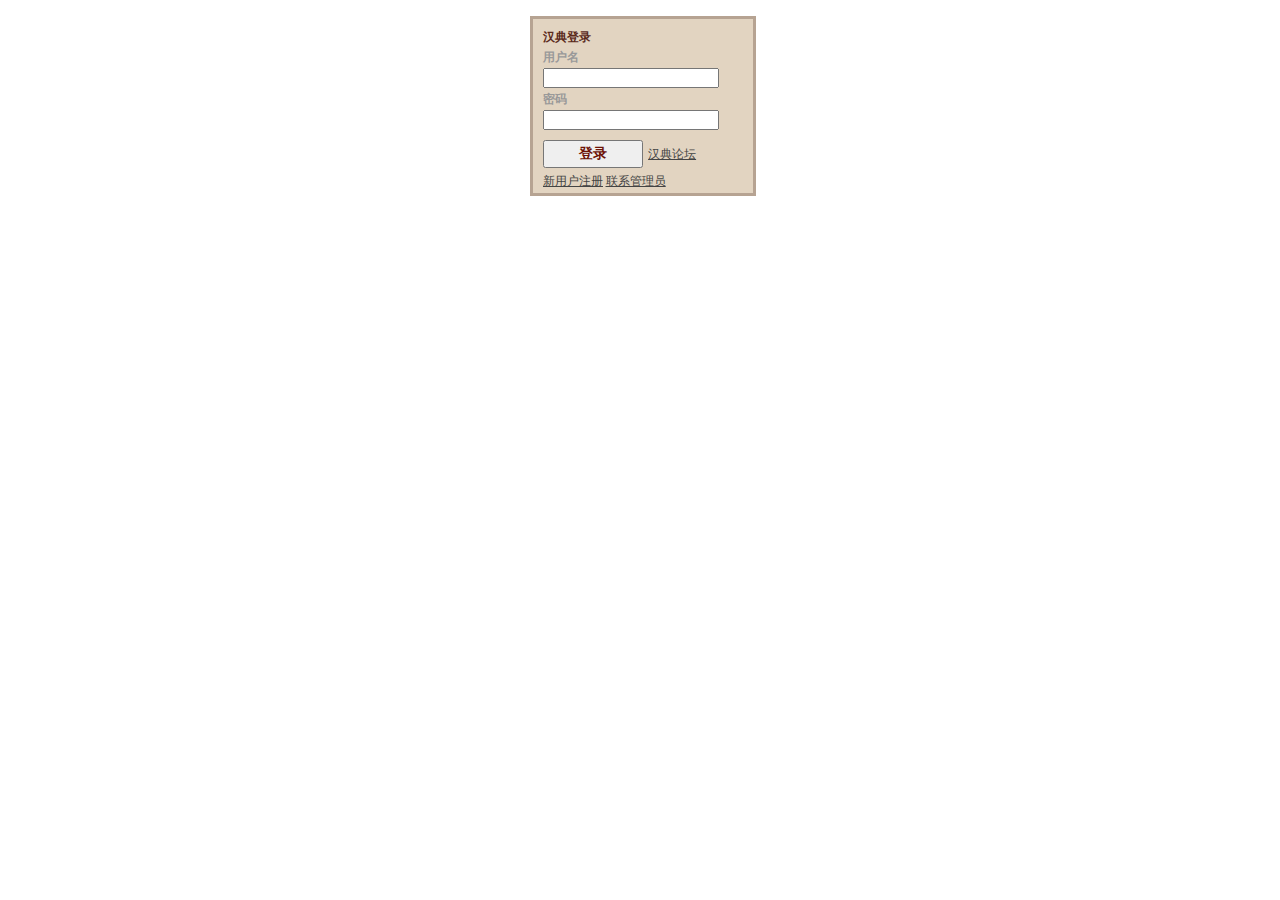
<file: trunk/index.htm>
﻿<!DOCTYPE html>
<html>
<head>
<title>汉典备忘录</title>
<meta http-equiv="content-type" content="text/html; charset=utf-8">
<meta charset="utf-8">
<link rel="stylesheet" rev="stylesheet" href="bwl.css" type="text/css" media="all" />
<script type="text/javascript" src="jquery.min.js"></script>
<script type="text/javascript" src="jquery.cookie.js"></script>
<script type="text/javascript" src="bwl.js"></script>
</head>

<body>
<div id="bwl_main">
	<div id="bwl_user">欢迎您 </div>
	<div id="bwl_debug"></div>
	<div id="bwl_tools">
		<form id="bwl_form_logout" method="post" action="bwl.php">
			<button id="bwl_add">增加词条</button>
			<input type="checkbox" id="control_all" onClick="selectAllList()"><span>全选</span>&nbsp;
			<button id="bwl_delete">删除</button>
			<button id="bwl_download">导出</button>
			<input class="button" type="submit" value="退出" />
			<input type="hidden" name="type" value="logout" />
		</form>
	</div>
	<div id="bwl_new">
		<form id="bwl_form_new">
			词条名：<input type="text" name="bwl_word" />
			备注：<textarea name="bwl_comment"></textarea>
			<input type="submit" value="添加" />
			<input type="reset" value="清除" />
		</form>
	</div>
	<div id="bwl_display">
		<div id="bwl_table">
		<!--
		<dl>
			<dd>
				<span class="strong">·</span>
				<div>
					<h4>
						<a href="http://www.zdic.net/search/?q=%C3%A7%C2%A0%E2%80%9A" target="_blank">ç&nbsp;‚</a>	<span>11/3/7<input type="checkbox" id="bwl_chk_117065" name="delete_list">	</span>
					</h4>
				</div>
				<div>
					<div class="bz" id="bwl_text_117065">'*d'''''</div>
		  		</div>
		  	</dd>
		</dl>
		-->
		</div>
		<div id="bwl_page"></div>
	</div>
</div>


<div id="bwl_login">
  <div id="heading">
    汉典登录
    <form id="bwl_form_login" method="post" action="bwl.php">
      <label class="mylabel" for="txtUsername">用户名</label>
      <input class="textbox" id="txtUsername" type="text" name="username" /><br/ >
      <label class="mylabel" for="txtPassword">密码</label>
      <input class="textbox" id="txtPassword" type="password" name="password" />
      <div>
        <input class="button" type="submit" value="登录" />&nbsp;
        <a href="http://bbs.zdic.net" target="_blank">汉典论坛</a>
      </div>
      <div>
        <a href="http://bbs.zdic.net/zregister.php" target="_blank">新用户注册</a>
        <a href="mailto:zdic.net@gmail.com" target="_blank">联系管理员</a>
      </div>
      <input type="hidden" name="word" />
      <input type="hidden" name="comment" />
      <input type="hidden" name="page" />
      <input type="hidden" name="type" value="login" />
</form>
</div>

</body>
</html>
</file>
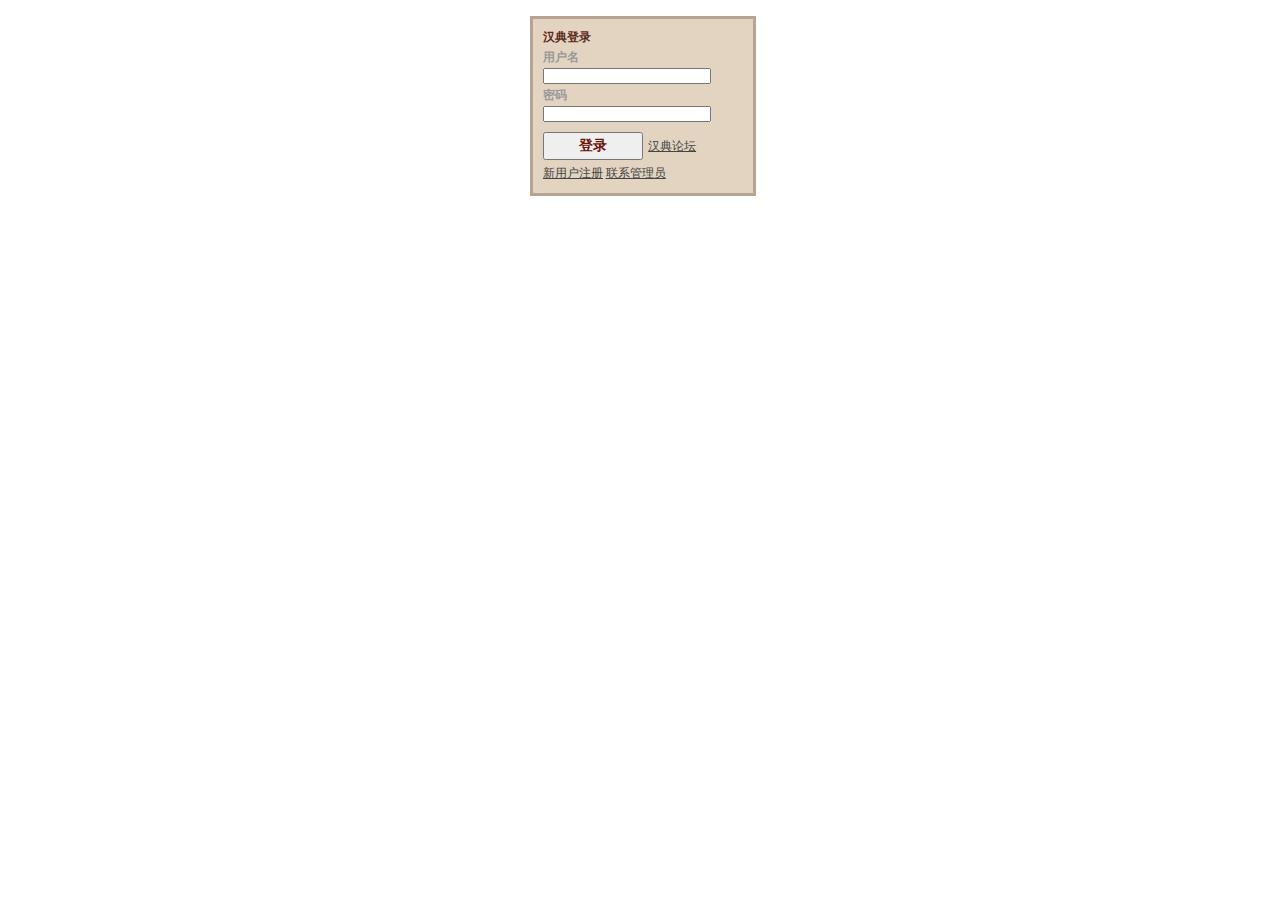
<file: branches/V1.0/index.htm>
﻿﻿<HTML>
<HEAD>
<TITLE>汉典备忘录</TITLE>
<META http-equiv=Content-Type content="text/html; charset=utf-8">
<meta name=vs_showGrid content="True"><meta name=vs_defaultClientScript content="JavaScript">
<script language="javascript" type="text/javascript" src="mootools-1.2.1-core-nc.js"></script>
<meta name=vs_targetSchema content="HTML 4.0">
<link rel="stylesheet" rev="stylesheet" href="bwl.css" type="text/css" media="all" />
<link rel="stylesheet" rev="stylesheet" href="login.css" type="text/css" media="all" />
<script type="text/javascript" src="bwl.js"></script>


</HEAD>
<BODY>
<div id="bwl_main">
	<div id="bwl_user">欢迎您 </div>
	<div id="bwl_debug"></div>
	<div id="bwl_tools">
		<button id="bwl_add">增加词条</button>
		<input type=checkbox name="controlall" onClick="selectalllist()"><span>全选</span>　<button id="bwl_delete">删除</button>
	</div>
	<div id="bwl_new">
		<form id="bwl_form_new">
			词条名：<input type="text" name="bwl_word" />
			备注：<textarea name="bwl_comment"></textarea>
			<input type="submit" value="添加" />
			<input type="reset" value="清除" />
		</form>
	</div>
	<div id="bwl_display">
		<form name="bwl_form_tbl" id="bwl_form_tbl"><div id="bwl_tbl"></div></form>
		<div id="bwl_page"></div>
	</div>
</div>


<DIV id=bwl_login>
<DIV id=Heading>
汉典登录
<form id="bwl_form_login">
<LABEL class=MyLabel>用户名</LABEL>
<input class=Textbox type="text" name="username" />
<LABEL class=MyLabel>密码</LABEL>
<input class=Textbox type="password" name="password" />
<DIV><input class=Button type="submit" value="登录" />&nbsp;&nbsp;<A href="http://bbs.zdic.net" target="_blank">汉典论坛</A> </DIV>
<DIV><A href="http://bbs.zdic.net/zregister.php" target="_blank">新用户注册</A>   <A href="mailto:zdic.net@gmail.com" target="_blank">联系管理员</A> </DIV>
<input type="hidden" name="word" />
<input type="hidden" name="comment" />
<input type="hidden" name="page" />
<input type="hidden" name="type" value="login" />
<BR style="CLEAR: both">
</form>
</DIV>

<script language="javascript" type="text/javascript">
init();
</script>
</BODY>
</HTML>
</file>
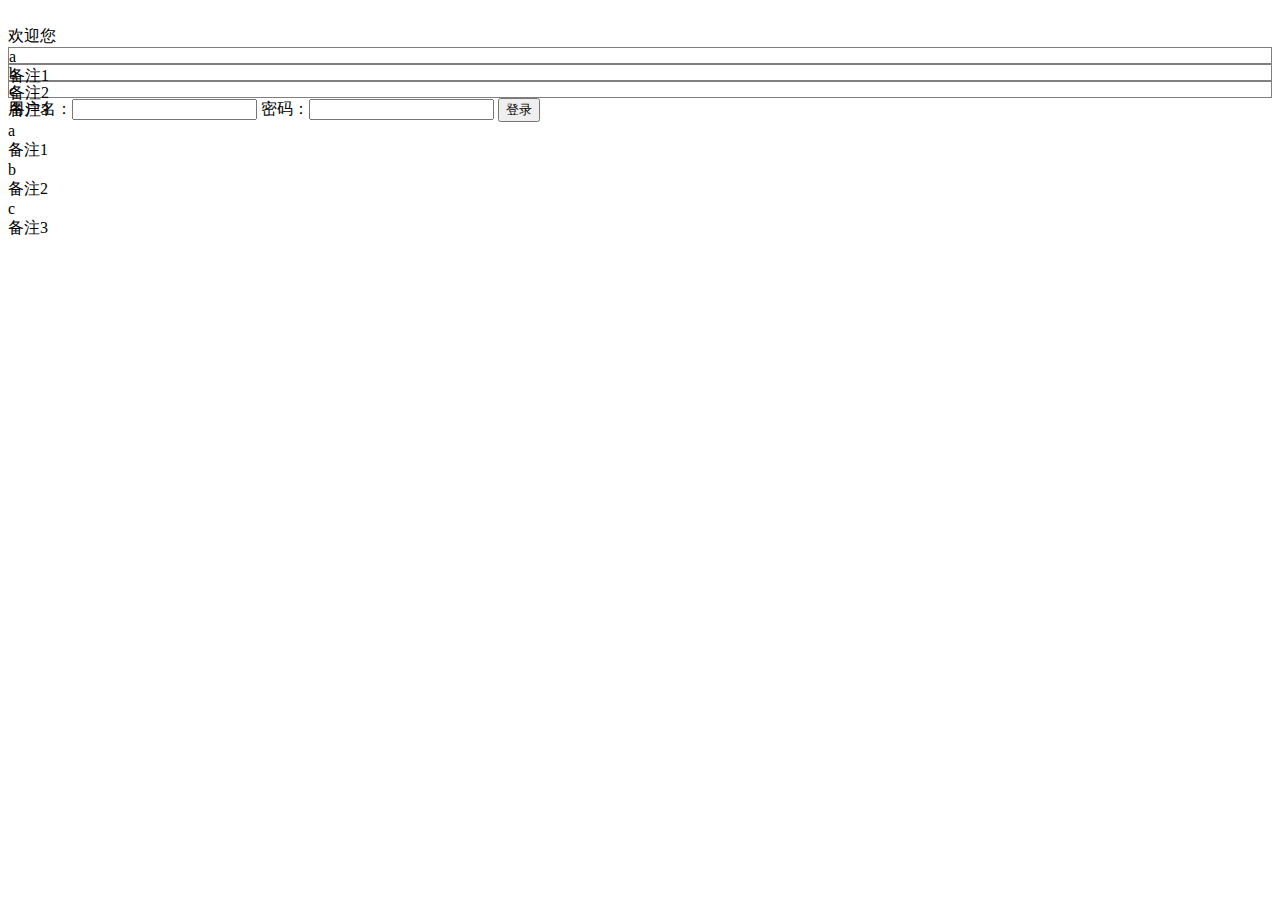
<file: branches/V1.0/test.htm>
﻿﻿<HTML><HEAD>
<TITLE>测试</TITLE>
<META http-equiv=Content-Type content="text/html; charset=utf-8">
<meta name=vs_showGrid content="True"><meta name=vs_defaultClientScript content="JavaScript">
<script language="javascript" type="text/javascript" src="mootools-1.2.1-core-nc.js"></script>
<script language="javascript" type="text/javascript" src="mootools-1.2-more.js"></script>
<meta name=vs_targetSchema content="HTML 4.0">



</HEAD>
<BODY>
<div id="bwl_main">
	<div id="bwl_user">欢迎您</div>
	<div id="bwl_display">
		<div style="height:15;border:1px solid gray">a<div>备注1</div></div>
		<div style="height:15;border:1px solid gray">b<div>备注2</div></div>
		<div style="height:15;border:1px solid gray">c<div>备注3</div></div>
	</div>
</div>

<div id="bwl_login">
	用户名：<input type="text" name="username" />
	密码：<input type="password" name="password" />
	<button onclick="test()">登录</button>
</div>
<div id="bwl_debug"><div>a<div>备注1</div></div><div>b<div>备注2</div></div><div>c<div>备注3</div></div></div><script language="javascript" type="text/javascript">var mySort = new Sortables($('bwl_display'), {	clone: true,	opacity: 0.6,	onComplete: function(){		mySort.serialize()	}});</script></BODY></HTML>
</file>
<file: trunk/bwl.css>
#bwl_cr,#bwl_cr a
{
  color:#a99d94;
  font-size:11px;
}

#bwl_debug
{
  color:#5b2a1c;
  font-size:14px;
  font-weight:700;
  text-align:center;
}

#bwl_login
{
  background:#e2d4c1;
  border-bottom:#b6a392 3px solid;
  border-left:#b6a392 3px solid;
  border-right:#b6a392 3px solid;
  border-top:#b6a392 3px solid;
  display:none;
  height:174px;
  left:50%;
  margin-left:-110px;
  margin-top:8px;
  position:absolute;
  text-align:left;
  top:8px;
  width:220px;
}

#bwl_login #heading
{
  color:#5b2a1c;
  font-family:arial;
  font-size:100%;
  font-weight:700;
  margin:0;
  padding:10px 0 5px 10px;
}

#bwl_login #heading .button
{
  color:#6d1307;
  font-family:Verdana;
  font-size:14px;
  font-weight:700;
  margin-top:5px;
  padding-bottom:3px;
  padding-top:3px;
  width:100px;
}

#bwl_login #heading a.button:link
{
  background:#904;
  border-bottom:#999 1px solid;
  border-left:#999 1px solid;
  border-right:#999 1px solid;
  border-top:#999 1px solid;
  color:#fff;
  display:block;
  font-family:Verdana;
  font-size:15px;
  font-weight:700;
  padding:5px 12px 3px 20px;
  width:50px;
}

#bwl_login #heading a.button:visited
{
  background:#904;
  border-bottom:#999 1px solid;
  border-left:#999 1px solid;
  border-right:#999 1px solid;
  border-top:#999 1px solid;
  color:#fff;
  display:block;
  font-size:15px;
  font-weight:700;
  padding:3px 12px;
  width:60px;
}

#bwl_login #heading a:hover
{
  background-color:#f5f5f5;
  color:#5b2a1c;
  font-size:12px;
  text-decoration:underline;
}

#bwl_login #heading a:link,#bwl_login #heading a:visited
{
  color:#444;
  font-size:12px;
}

#bwl_login #heading div
{
  font-size:85%;
  margin-top:5px;
}

#bwl_login #heading form
{
  margin:0;
  padding:0;
}

#bwl_login #heading h2
{
  border-bottom:#ddd 1px solid;
  color:#999;
  font-family:"trebuchet ms" , lucida grande , verdana, arial, sans-serif;
  font-size:105%;
  font-weight:700;
  margin:0 0 8px;
  padding:0;
  text-transform:uppercase;
}

#bwl_login #heading input.textbox
{
  font-size:14px;
  height:16px;
  padding-left:2px;
  padding-right:2px;
  width:80%;
}

#bwl_login #heading p
{
  margin:0;
  padding:6px 0;
}

#bwl_login #heading p.small
{
  font-size:85%;
  margin-top:12px;
}

#bwl_main
{
  display:none;
  padding:5px;
  text-align:center;
}

#bwl_page
{
  margin:3px;
  padding:3px;
  text-align:center;
}

#bwl_page a
{
  background-color:#dac9b6;
  border-bottom:#c5af90 1px solid;
  border-left:#c5af90 1px solid;
  border-right:#c5af90 1px solid;
  border-top:#c5af90 1px solid;
  color:#666;
  margin-right:2px;
  padding:2px 5px;
  text-decoration:none;
}

#bwl_page a:hover,#bwl_page a:active
{
  background-color:#FFFFE0;
  border-bottom:#5b2b1d 1px solid;
  border-left:#5b2b1d 1px solid;
  border-right:#5b2b1d 1px solid;
  border-top:#5b2b1d 1px solid;
  color:#000;
}

#bwl_page span.current
{
  background-color:#a37c62;
  border-bottom:#5a2a1c 1px solid;
  border-left:#5a2a1c 1px solid;
  border-right:#5a2a1c 1px solid;
  border-top:#5a2a1c 1px solid;
  color:#000;
  font-weight:700;
  margin-right:2px;
  padding:2px 5px;
}

#bwl_page span.disabled
{
  border-bottom:#929292 1px solid;
  border-left:#929292 1px solid;
  border-right:#929292 1px solid;
  border-top:#929292 1px solid;
  color:#929292;
  margin-right:2px;
  padding:2px 5px;
}

#bwl_tools
{
  padding:0 5px 0 0;
  text-align:right;
}

#bwl_user
{
  padding:0 0 0 20px;
  text-align:left;
}

*
{
  font:normal 12px 宋体;
  margin:0;
  padding:0;
}

.diseditable
{
  border-style:solid;
}

.editable
{
  border-style:inset;
}

.mylabel
{
  color:#999;
  display:block;
  font-size:12px;
  font-weight:700;
  margin:3px 0 2px;
  text-transform:uppercase;
}

.wrapper
{
  background:#fff;
  padding:5px;
  position:absolute;
  width:100%;
}

dl
{
  border-bottom:#705a5b 1px dotted;
  clear:both;
  height:16px;
  margin:0;
  padding:5px 0 0;
}

dl dd div
{
  float:left;
  line-height:16px;
  list-style-type:none;
  width:85%;
}

dl dd div div,dl dd div div div,#bwl_add
{
  display:none;
}

dl dd div h4 a
{
  color:#000;
  float:left;
  font-size:12px;
  font-weight:400;
  text-decoration:none;
}

dl dd div h4 a:hover,dl.over dd div h4 a:hover
{
  color:red;
  text-decoration:underline;
}

dl dd div h4 span
{
  float:right;
  width:80px;
}

dl dd div h4,dl.over dd div h4
{
  clear:both;
  font-weight:400;
}

dl dd span
{
  float:left;
  margin-right:5px;
  padding:0;
}

dl.over
{
  background:#e1d6d0;
  border-bottom:#705a5b 1px dotted;
  clear:both;
  height:55px;
  padding:5px;
}

dl.over dd div
{
  float:left;
  list-style-type:none;
  width:85%;
}

dl.over dd div div
{
  clear:both;
  display:block;
  height:100%;
  text-align:left;
  width:100%;
}

dl.over dd div h4 a
{
  color:#5b2a1c;
  float:left;
  font-size:12px;
  font-weight:700;
  text-decoration:none;
}

dl.over dd div h4 span
{
  float:right;
}

dl.over dd span
{
  color:#de520d;
  float:left;
  font-size:14px;
  font-weight:700;
  vertical-align:top;
}
</file>
<file: branches/V1.0/bwl.css>
*{ margin:0; padding:0; font:normal 12px 宋体;}
.wrapper{ position:absolute; width:100%; background:#fff; padding:5px;}
			
/*平常的状态*/
dl{ clear:both; margin:0;padding:5px 0 0 0;height:16px;border-bottom:#705a5b 1px dotted;}
	dl dd{}
		dl dd strong{ float:left; margin-right:5px;padding:0;}
		dl dd div{ float:left; width:85%; list-style-type:none;line-height:16px;}
			dl dd div h4{ clear:both; font-weight:normal}
				dl dd div h4 a{ float:left; color:#000000; font-size:12px; font-weight:normal; text-decoration:none;}
				dl dd div h4 a:hover{ color:#f00; text-decoration:underline;}
				dl dd div h4 span{ float:right; width:80px;}
			dl dd div div {display:none;}
			dl dd div div div {display:none;}
			            
				
/*鼠标划过的状态*/				
dl.over{ clear:both; height:55px; background:#e1d6d0; padding:5px;border-bottom:#705a5b 1px dotted;}
	dl.over dd{}
		dl.over dd strong{ float:left;font-size:14px; color:#de520d; vertical-align:top;font-weight:bold;}
		dl.over dd div{ float:left; width:85%; list-style-type:none;}
			dl.over dd div h4{ clear:both; font-weight:normal}
				dl.over dd div h4 a{ float:left; color:#5b2a1c; font-size:12px; font-weight:bold; text-decoration:none;}
				dl.over dd div h4 a:hover{ color:#f00; text-decoration:underline;}
				dl.over dd div h4 span{ float:right;}
				dl.over dd div div {clear:both; display:block;text-align:left;}
				dl.over dd div div div {clear:both; display:block;text-align:left;}
				dl.over dd div div TEXTAREA {clear:both; display:block;text-align:left;width:100%;height:40px;max-width:300px;}


#bwl_add {display:none;}
#bwl_main {
text-align:center;
padding:5px;
}
#bwl_user{
text-align:left;
padding:0px 0px 0px 20px;
}
#bwl_debug {
text-align:center;
color:#5b2a1c;
font-size:14px;
font-weight:bold;
}

#bwl_tools {
text-align:right;
padding:0px 5px 0px 0px;
}

/*分页样式*/
#bwl_page {
	PADDING-RIGHT: 3px; PADDING-LEFT: 3px; PADDING-BOTTOM: 3px; MARGIN: 3px; PADDING-TOP: 3px; TEXT-ALIGN: center
}
#bwl_page A {
	BORDER-RIGHT: #c5af90 1px solid; PADDING-RIGHT: 5px; BORDER-TOP: #c5af90 1px solid; PADDING-LEFT: 5px; PADDING-BOTTOM: 2px; BORDER-LEFT: #c5af90 1px solid; COLOR: #666666; MARGIN-RIGHT: 2px; PADDING-TOP: 2px; BORDER-BOTTOM: #c5af90 1px solid; TEXT-DECORATION: none;BACKGROUND-COLOR: #dac9b6;
}
#bwl_page A:hover {
	BORDER-RIGHT: #5b2b1d 1px solid; BORDER-TOP: #5b2b1d 1px solid; BORDER-LEFT: #5b2b1d 1px solid; COLOR: #000; BORDER-BOTTOM: #5b2b1d 1px solid; BACKGROUND-COLOR: lightyellow
}
#bwl_page A:active {
	BORDER-RIGHT: #5b2b1d 1px solid; BORDER-TOP: #5b2b1d 1px solid; BORDER-LEFT: #5b2b1d 1px solid; COLOR: #000; BORDER-BOTTOM: #5b2b1d 1px solid; BACKGROUND-COLOR: lightyellow
}
#bwl_page SPAN.current {
	BORDER-RIGHT: #5a2a1c 1px solid; PADDING-RIGHT: 5px; BORDER-TOP: #5a2a1c 1px solid; PADDING-LEFT: 5px; FONT-WEIGHT: bold; PADDING-BOTTOM: 2px; BORDER-LEFT: #5a2a1c 1px solid; COLOR: #000000; MARGIN-RIGHT: 2px; PADDING-TOP: 2px; BORDER-BOTTOM: #5a2a1c 1px solid; BACKGROUND-COLOR: #a37c62
}
#bwl_page SPAN.disabled {
	BORDER-RIGHT: #929292 1px solid; PADDING-RIGHT: 5px; BORDER-TOP: #929292 1px solid; PADDING-LEFT: 5px; PADDING-BOTTOM: 2px; BORDER-LEFT: #929292 1px solid; COLOR: #929292; MARGIN-RIGHT: 2px; PADDING-TOP: 2px; BORDER-BOTTOM: #929292 1px solid
}

#bwl_cr,#bwl_cr a{
color:#a99d94;font-size:11px;}
</file>
<file: branches/V1.0/login.css>
#bwl_login{
position: absolute;	top:8px;left:50%;margin-top: 8px;margin-left: -110px;
	BORDER-RIGHT: #b6a392 3px solid; BORDER-TOP: #b6a392 3px solid; BACKGROUND: #fff; BORDER-LEFT: #b6a392 3px solid; WIDTH: 220px;height:174px; BORDER-BOTTOM: #b6a392 3px solid; TEXT-ALIGN: left;
	background:#e2d4c1;
}
#bwl_login #Heading {
	PADDING-RIGHT: 0px; PADDING-LEFT: 10px; FONT-WEIGHT: bold; FONT-SIZE: 100%; PADDING-BOTTOM: 5px; MARGIN: 0px; COLOR: #5b2a1c; PADDING-TOP: 10px; FONT-FAMILY: arial
}

#bwl_login #Heading form {margin:0;PADDING:0;}

#bwl_login #Heading H2 {
	PADDING-RIGHT: 0px; PADDING-LEFT: 0px; FONT-WEIGHT: bold; FONT-SIZE: 105%; PADDING-BOTTOM: 0px; MARGIN: 0px 0px 8px; TEXT-TRANSFORM: uppercase; COLOR: #999; PADDING-TOP: 0px; BORDER-BOTTOM: #ddd 1px solid; FONT-FAMILY: "trebuchet ms" , "" lucida grande "" , verdana, arial, sans-serif
}
#bwl_login #Heading P {
	PADDING-RIGHT: 0px; PADDING-LEFT: 0px; PADDING-BOTTOM: 6px; MARGIN: 0px; PADDING-TOP: 6px
}
#bwl_login #Heading A:link {
	FONT-SIZE: 12px; COLOR: #444444
}
#bwl_login #Heading A:visited {
	FONT-SIZE: 12px; COLOR: #444444
}
#bwl_login #Heading A:hover {
	FONT-SIZE: 12px; COLOR: #5b2a1c; BACKGROUND-COLOR: #f5f5f5; TEXT-DECORATION: underline
}
.MyLabel {
	DISPLAY: block; FONT-WEIGHT: bold; FONT-SIZE: 12px; MARGIN: 3px 0px 2px; TEXT-TRANSFORM: uppercase; COLOR: #999
}
#bwl_login #Heading INPUT.Textbox {
	PADDING-RIGHT: 2px; PADDING-LEFT: 2px; WIDTH: 80%;sans-serif; HEIGHT: 16px;font-size:14px;
}
#bwl_login #Heading A.Button:link {
	BORDER-RIGHT: #999 1px solid; PADDING-RIGHT: 12px; BORDER-TOP: #999 1px solid; DISPLAY: block; PADDING-LEFT: 20px; FONT-WEIGHT: bold; FONT-SIZE: 15px; BACKGROUND: #904; PADDING-BOTTOM: 3px; BORDER-LEFT: #999 1px solid; WIDTH: 50px; COLOR: #fff; PADDING-TOP: 5px; BORDER-BOTTOM: #999 1px solid; FONT-FAMILY: Verdana
}
#bwl_login #Heading A.Button:visited {
	BORDER-RIGHT: #999 1px solid; PADDING-RIGHT: 12px; BORDER-TOP: #999 1px solid; DISPLAY: block; PADDING-LEFT: 12px; FONT-WEIGHT: bold; FONT-SIZE: 15px; BACKGROUND: #904; PADDING-BOTTOM: 3px; BORDER-LEFT: #999 1px solid; WIDTH: 60px; COLOR: #fff; PADDING-TOP: 3px; BORDER-BOTTOM: #999 1px solid
}

#bwl_login #Heading div {
	MARGIN-TOP: 5px; FONT-SIZE: 85%
}

#bwl_login #Heading P.Small {
	MARGIN-TOP: 12px; FONT-SIZE: 85%
}
#bwl_login #Heading .Button {
	margin-top: 5px;FONT-WEIGHT: bold; FONT-SIZE: 14px; PADDING-BOTTOM: 3px; WIDTH: 100px; COLOR: #6d1307; PADDING-TOP: 3px; FONT-FAMILY: Verdana
}
</file>
